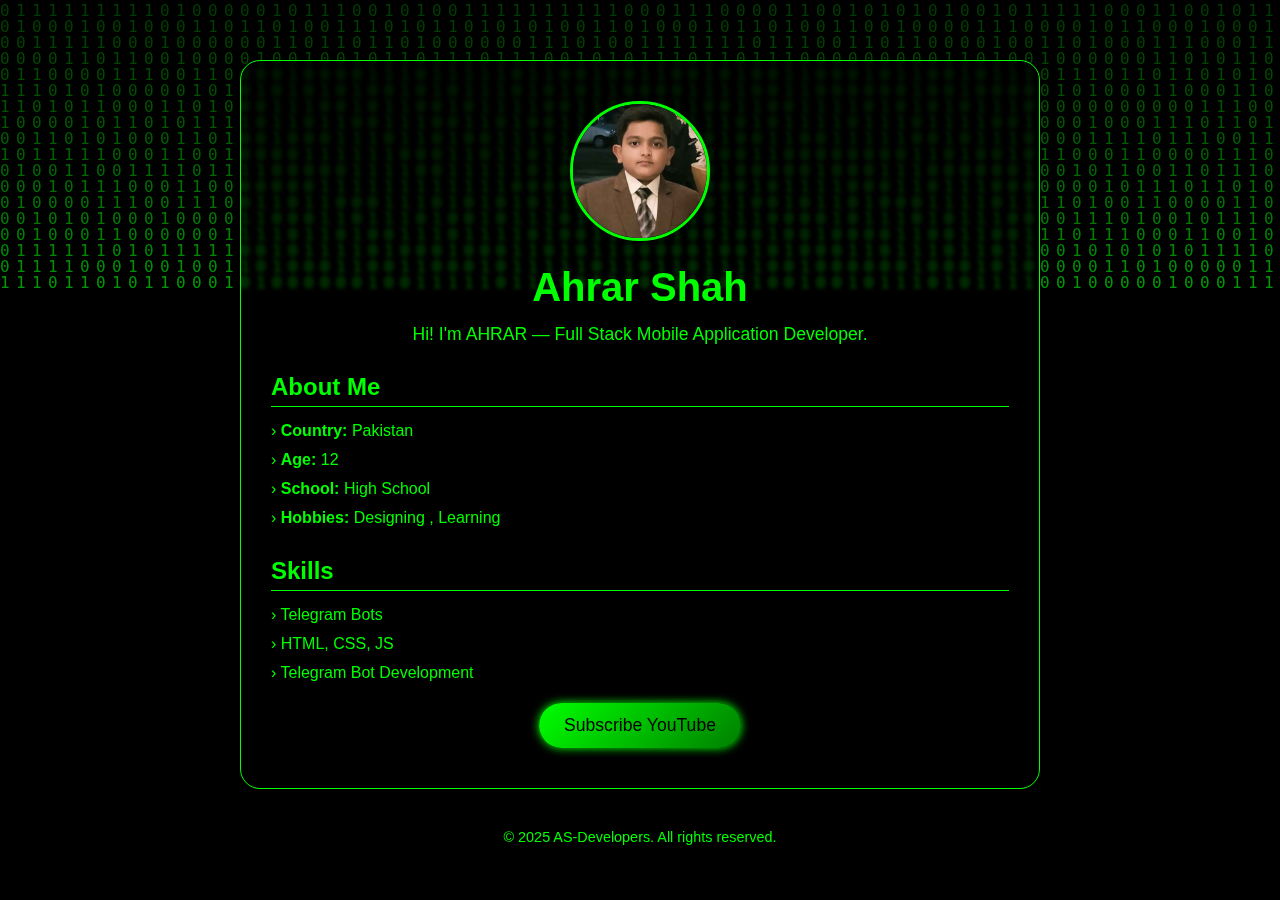
<file: index.html>
<!DOCTYPE html>
<html lang="en">
<head>
  <meta charset="UTF-8" />
  <meta name="viewport" content="width=device-width, initial-scale=1.0"/>
  <title>Ahrar - PORTFOLIO</title>
  <!-- Favicon -->
  <link rel="icon" href="https://i.postimg.cc/vZYqBZnM/ahrar.jpg" type="image/jpeg" />
  <style>
    * {
      margin: 0;
      padding: 0;
      box-sizing: border-box;
    }

    html, body {
      height: 100%;
      font-family: 'Poppins', sans-serif;
      color: #00ff00;
      background: transparent;
      overflow: hidden;
    }

    canvas#matrix {
      position: fixed;
      top: 0;
      left: 0;
      width: 100%;
      height: 100%;
      z-index: -2;
      background: black;
    }

    .overlay {
      position: fixed;
      top: 0;
      left: 0;
      width: 100%;
      height: 100%;
      background: rgba(0, 0, 0, 0.4);
      z-index: -1;
    }

    .container {
      display: flex;
      flex-direction: column;
      align-items: center;
      justify-content: flex-start;
      padding: 60px 20px;
      height: 100%;
      overflow-y: auto;
      z-index: 1;
      position: relative;
    }

    .card {
      background: rgba(0, 0, 0, 0.3); /* transparent box */
      border-radius: 20px;
      padding: 40px 30px;
      border: 1px solid #00ff00;
      text-align: center;
      max-width: 800px;
      width: 100%;
      backdrop-filter: blur(2px);
      animation: fadeIn 1.5s ease forwards;
    }

    @keyframes fadeIn {
      from { opacity: 0; transform: translateY(30px); }
      to { opacity: 1; transform: translateY(0); }
    }

    .profile-pic {
      width: 140px;
      height: 140px;
      border-radius: 50%;
      object-fit: cover;
      border: 3px solid #00ff00;
      margin-bottom: 20px;
    }

    h1 {
      font-size: 2.5em;
      margin-bottom: 10px;
    }

    p {
      font-size: 1.1em;
      margin-bottom: 20px;
      line-height: 1.6;
    }

    .info-box {
      text-align: left;
      margin-top: 25px;
    }

    .info-box h2 {
      font-size: 1.5em;
      margin-bottom: 10px;
      border-bottom: 1px solid #00ff00;
      padding-bottom: 5px;
    }

    .info-box ul {
      list-style: none;
      padding: 0;
      line-height: 1.8;
    }

    .info-box ul li::before {
      content: "› ";
      color: #00ff00;
    }

    .telegram-btn, .whatsapp-btn {
      display: inline-block;
      margin: 15px 10px 0 10px;
      padding: 12px 25px;
      background: linear-gradient(135deg, #00ff00, #007f00);
      border: none;
      border-radius: 50px;
      color: black;
      font-size: 1.1em;
      text-decoration: none;
      transition: all 0.3s ease;
      box-shadow: 0 0 10px #00ff00;
    }

    .telegram-btn:hover, .whatsapp-btn:hover {
      background: linear-gradient(135deg, #007f00, #00ff00);
      transform: scale(1.05);
      box-shadow: 0 0 20px #00ff00;
    }

    footer {
      margin-top: 40px;
      font-size: 0.9em;
      color: #00ff00;
    }
  </style>
</head>
<body>

<!-- Matrix Background Canvas -->
<canvas id="matrix"></canvas>
<script>
  const canvas = document.getElementById("matrix");
  const ctx = canvas.getContext("2d");

  canvas.height = window.innerHeight;
  canvas.width = window.innerWidth;

  const letters = "01";
  const fontSize = 16;
  const columns = Math.floor(canvas.width / fontSize);
  const drops = Array.from({ length: columns }).fill(1);

  function drawMatrix() {
    ctx.fillStyle = "rgba(0, 0, 0, 0.05)";
    ctx.fillRect(0, 0, canvas.width, canvas.height);

    ctx.fillStyle = "#00ff00";
    ctx.font = fontSize + "px monospace";

    for (let i = 0; i < drops.length; i++) {
      const text = letters.charAt(Math.floor(Math.random() * letters.length));
      const x = i * fontSize;
      const y = drops[i] * fontSize;

      ctx.fillText(text, x, y);

      if (y > canvas.height && Math.random() > 0.975) {
        drops[i] = 0;
      }

      drops[i]++;
    }
  }

  setInterval(drawMatrix, 40);

  window.addEventListener("resize", () => {
    canvas.width = window.innerWidth;
    canvas.height = window.innerHeight;
  });
</script>

<!-- Overlay -->
<div class="overlay"></div>

<!-- Content -->
<div class="container">
  <div class="card">
    <img class="profile-pic" src="ahrar.png" alt="Profile Picture" />
    <h1>Ahrar Shah</h1>
    <p>Hi! I'm AHRAR — Full Stack Mobile Application Developer.</p>

    <div class="info-box">
      <h2>About Me</h2>
      <ul>
        <li><strong>Country:</strong> Pakistan</li>
        <li><strong>Age:</strong> 12</li>
        <li><strong>School:</strong> High School</li>
        <li><strong>Hobbies:</strong> Designing , Learning</li>
      </ul>
    </div>

    <div class="info-box">
      <h2>Skills</h2>
      <ul>
        <li>Telegram Bots</li>
        <li>HTML, CSS, JS</li>
        <li>Telegram Bot Development</li>
<!--         <li>Web UI/UX Design</li>
        <li>Automation Systems</li> -->
      </ul>
    </div>

    <a href="https://www.youtube.com/@zappy_mods" class="telegram-btn" target="_blank">Subscribe YouTube</a>
<!--     <a href="https://whatsapp.com/channel/0029Vb23PVkLikg0IOW3X03K" class="whatsapp-btn" target="_blank">Join My WhatsApp</a> -->
  </div>

  <footer>© 2025 AS-Developers. All rights reserved.</footer>
</div>

</body>
</html>
</file>
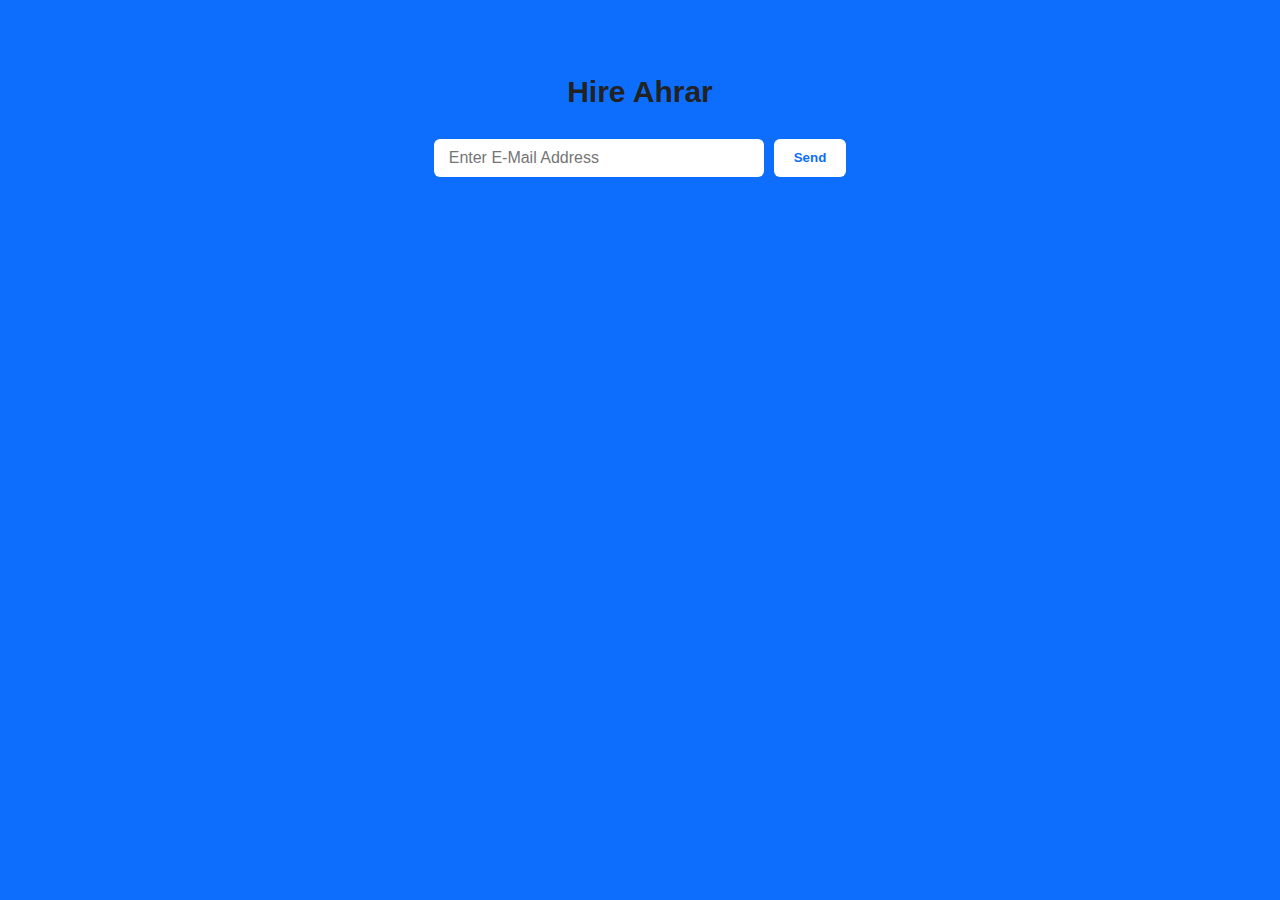
<file: hire.html>
<!DOCTYPE html>
<html lang="en">
<head>
  <meta charset="UTF-8">
  <meta name="viewport" content="width=device-width, initial-scale=1.0">
  <title>Hire Me | Ahrar Portfolio</title>
  <link rel="stylesheet" href="hire.css">
</head>
<body>

  <div class="subscribe-section">
    <h2>Hire Ahrar</h2>
    <div class="subscribe-form">
      <input type="email" placeholder="Enter E-Mail Address" required>
      <button type="submit">Send</button>
    </div>
  </div>

</body>
</html>
</file>
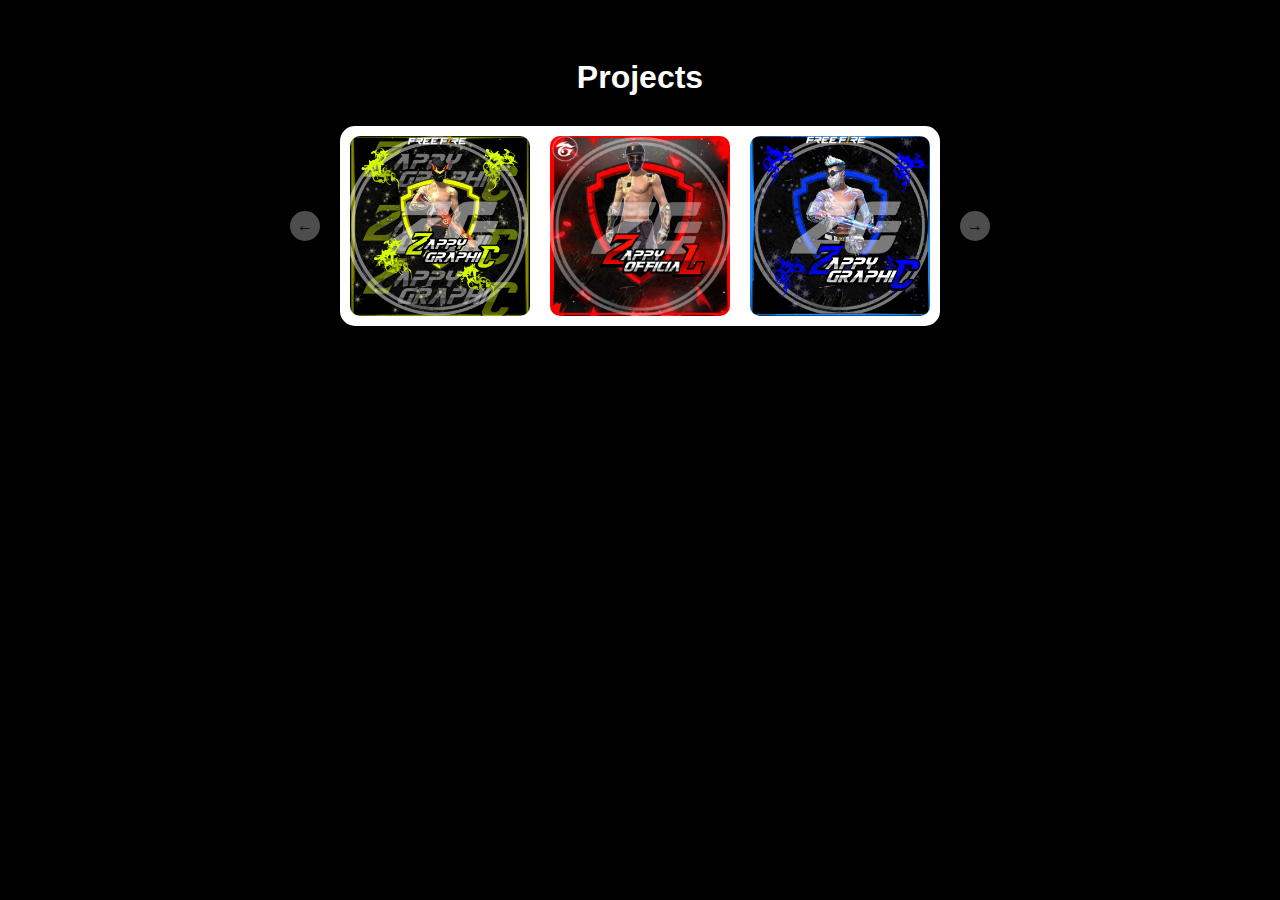
<file: project.html>
<!DOCTYPE html>
<html lang="en">
<head>
<meta charset="UTF-8" />
<meta name="viewport" content="width=device-width, initial-scale=1" />
<title>Projects | Ahrar Portfolio</title>
<link rel="stylesheet" href="project.css" />
</head>
<body>
<h1>Projects</h1>

<div class="slider">
  <!-- radio buttons for controlling slides -->
  <input type="radio" name="slider" id="slide1" checked />
  <input type="radio" name="slider" id="slide2" />

  <div class="slides">
    <!-- First group logos -->
    <div class="group1">
      <img src="logo1.jpg" alt="Logo 1" />
      <img src="logo2.jpg" alt="Logo 2" />
      <img src="logo3.jpg" alt="Logo 3" />
    </div>
    <!-- Second group thumbnails -->
    <div class="group2">
      <img src="thubnail1.png" alt="Thumbnail 1" />
      <img src="thubnail2.png" alt="Thumbnail 2" />
      <img src="thubnail3.png" alt="Thumbnail 3" />
    </div>
  </div>

  <!-- Arrows -->
  <label for="slide1" class="nav-arrow nav-prev">&#8592;</label>
  <label for="slide2" class="nav-arrow nav-next">&#8594;</label>
</div>

</body>
</html>
</file>
<file: hire.css>
body {
      margin: 0;
      font-family: Arial, sans-serif;
      align-items: center;
      background-color: #0d6efd;
    }

    .subscribe-section {
      background-color: #0d6efd;
      padding: 50px 20px;
      text-align: center;
    }

    .subscribe-section h2 {
      color: #222;
      font-size: 30px;
      margin-bottom: 30px;
    }

    .subscribe-form {
      display: flex;
      justify-content: center;
      gap: 10px;
      flex-wrap: wrap;
    }

    .subscribe-form input[type="email"] {
      padding: 10px 15px;
      width: 300px;
      border: none;
      border-radius: 6px;
      font-size: 16px;
    }

    .subscribe-form button {
      padding: 10px 20px;
      background-color: white;
      color: #0d6efd;
      border: none;
      border-radius: 6px;
      font-weight: bold;
      cursor: pointer;
      transition: background-color 0.3s;
    }

    .subscribe-form button:hover {
      background-color: #e6e6e6;
    }
</file>
<file: project.css>
body {
  background: #000;
  color: white;
  font-family: Arial, sans-serif;
  text-align: center;
  padding: 30px;
}
h1 {
  margin-bottom: 30px;
}
.slider {
  position: relative;
  width: 600px;
  margin: 0 auto;
}
/* Hide radio buttons */
input[type="radio"] {
  display: none;
}
.slides {
  display: flex;
  overflow: hidden;
  width: 600px;
  height: 200px;
  margin: 0 auto;
  border-radius: 15px;
  background: #fff;
  justify-content: center;
  align-items: center;
}
.slides img {
  width: 180px;
  height: 180px;
  margin: 0 10px;
  border-radius: 10px;
  object-fit: cover;
}
/* Navigation arrows */
.nav-arrow {
  position: absolute;
  top: 50%;
  width: 30px;
  height: 30px;
  background: rgba(255,255,255,0.3);
  color: #000;
  font-weight: bold;
  line-height: 30px;
  text-align: center;
  border-radius: 50%;
  cursor: pointer;
  user-select: none;
  transform: translateY(-50%);
}
.nav-arrow:hover {
  background: rgba(255,255,255,0.7);
}
.nav-prev {
  left: -50px;
}
.nav-next {
  right: -50px;
}

/* When first radio is checked, show logos */
#slide1:checked ~ .slides .group1 {
  display: flex;
}
#slide1:checked ~ .slides .group2 {
  display: none;
}
/* When second radio is checked, show thumbnails */
#slide2:checked ~ .slides .group1 {
  display: none;
}
#slide2:checked ~ .slides .group2 {
  display: flex;
}

.group1, .group2 {
  display: none;
  justify-content: center;
  align-items: center;
  width: 100%;
}
</file>
